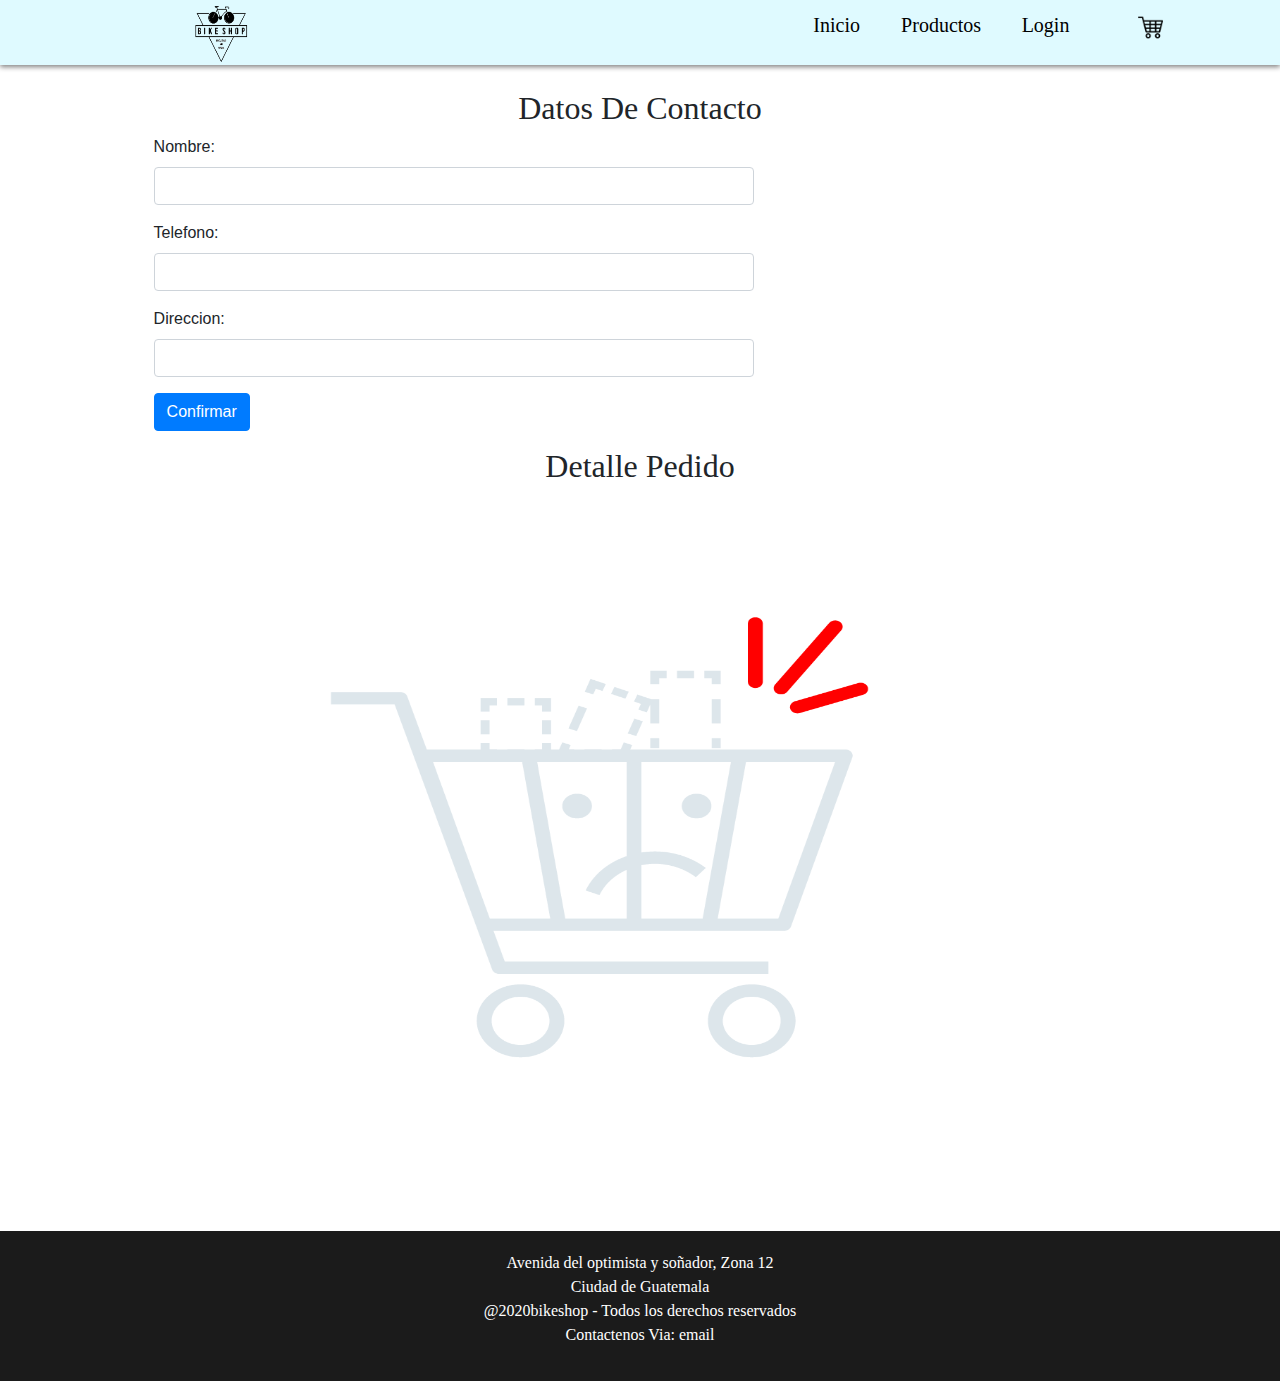
<file: pages/confirmacion_pedido.html>
<!DOCTYPE html>
<html lang="en">
<head>
    <meta charset="UTF-8">
    <meta name="viewport" content="width=device-width, initial-scale=1.0">
    <link rel="stylesheet" href="../css/style.css">
    <link rel="stylesheet" href="../css/style_pedido.css">
    <link rel="stylesheet" href="https://stackpath.bootstrapcdn.com/bootstrap/4.4.1/css/bootstrap.min.css" integrity="sha384-Vkoo8x4CGsO3+Hhxv8T/Q5PaXtkKtu6ug5TOeNV6gBiFeWPGFN9MuhOf23Q9Ifjh" crossorigin="anonymous">
    <script src="https://code.jquery.com/jquery-3.4.1.slim.min.js" integrity="sha384-J6qa4849blE2+poT4WnyKhv5vZF5SrPo0iEjwBvKU7imGFAV0wwj1yYfoRSJoZ+n" crossorigin="anonymous"></script>
    <script src="https://cdn.jsdelivr.net/npm/popper.js@1.16.0/dist/umd/popper.min.js" integrity="sha384-Q6E9RHvbIyZFJoft+2mJbHaEWldlvI9IOYy5n3zV9zzTtmI3UksdQRVvoxMfooAo" crossorigin="anonymous"></script>
    <script src="https://stackpath.bootstrapcdn.com/bootstrap/4.4.1/js/bootstrap.min.js" integrity="sha384-wfSDF2E50Y2D1uUdj0O3uMBJnjuUD4Ih7YwaYd1iqfktj0Uod8GCExl3Og8ifwB6" crossorigin="anonymous"></script>
    <title>Confirmacion Pedido</title>
</head>
<body>
    <div id="contenedor">
        <!-- contenedor del encabezado-->
        <div id="encabezado">
            <header>
                <img id="logo_encabezado" src="../images/logo.png" alt="Logo"/>
                <nav id="barra_navegacion">
                    <!--Lista de opciones del encabezado-->
                    <ul>
                        <li class="elementos_nav"><a href="../index.html" target="_blank">Inicio</a></li>
                        <li class="elementos_nav"><a href="productos.html?1" target="_blank">Productos</a></li>
                        <li class="elementos_nav"><a href="login.html" target="_blank">Login</a></li>
                        <li class="elementos_nav" id="carrito"><a href="mi_pedido.html"><img src="../images/carrito.png" alt=""></a></li>
                    </ul>
                </nav>
            </header>
        </div>

        <!-- Contenedor del contenido principal el cual se muestra a la derecha-->
        <div id="contenido_mi_pedido">
            <main>
                <div id="datos_contacto">
                    <br>
                    <h2>Datos De Contacto</h2>
                    <form action="">
                        <div class="form-group">
                            <label for="nombre">Nombre: </label>
                            <input type="text" name="txtNombre" id="nombre" class="form-control">
                        </div>
                        <div class="form-group">
                            <label for="telefono">Telefono: </label>
                            <input type="number" name="txtTelefono" id="telefono" class="form-control">
                        </div>
                        <div class="form-group">
                            <label for="direccion">Direccion: </label>
                            <input type="text" name="txtDireccion" id="direccion" class="form-control">
                        </div>
                        <div class="form-group">
                            <button type="button" id="confirmar" class="btn btn-primary" onclick="pago()">Confirmar</button>
                        </div>
                        <div>
                            <div id="paypal-button-container"></div>
                        </div>
                    </form>
                </div>

                <h2 id="mi_pedido">Detalle Pedido</h2>
                <!--pedido de bicicletas y los precios-->
                <div id="pedido">

                    <!--modelo de las celdas a ingresar en la grid 
                    <div id="item">
                        <div id="imagen">
                            <img src="../images/giant/PropelAdvanced.jpg" alt="Bici">
                        </div>
                        <div id="descripcion">
                            <p>Codigo: 35410</p>
                            <p>Nombre: Giant ATX1</p>
                            <p>Precio Unidad: $4000</p>
                            <p>Cantidad: <b>1</b></p>
                            <p id="lblSubTotal">SubTotal: $ <b id="SubTotal">40000</b></p>
                        </div>
                    </div>
                    
                    <hr>
                    <div>
                        <h3 id="total">$40000</h3>
                        <h3>Total:</h3>
                    </div>-->
                </div>
            </main>
        </div>
        
         <!--Contenedor del pie de pagina-->
        <div id="pie">
            <footer>
                <p>Avenida del optimista y soñador, Zona 12</p>
                <p>Ciudad de Guatemala</p>
                <p>@2020bikeshop - Todos los derechos reservados</p>
                <p>Contactenos Via: <a href="">email</a> </p>
            </footer>
        </div>
    </div>
    <script src="../js/productos.js"></script>
    <script src="../js/carrito.js"></script>
    <script type="text/javascript">
        poblarMiPedido(1)
    </script>
    <script src="https://www.paypal.com/sdk/js?client-id=sb&currency=USD"></script>
    <script src="../js/pay.js"></script>
</body>
</html>
</file>
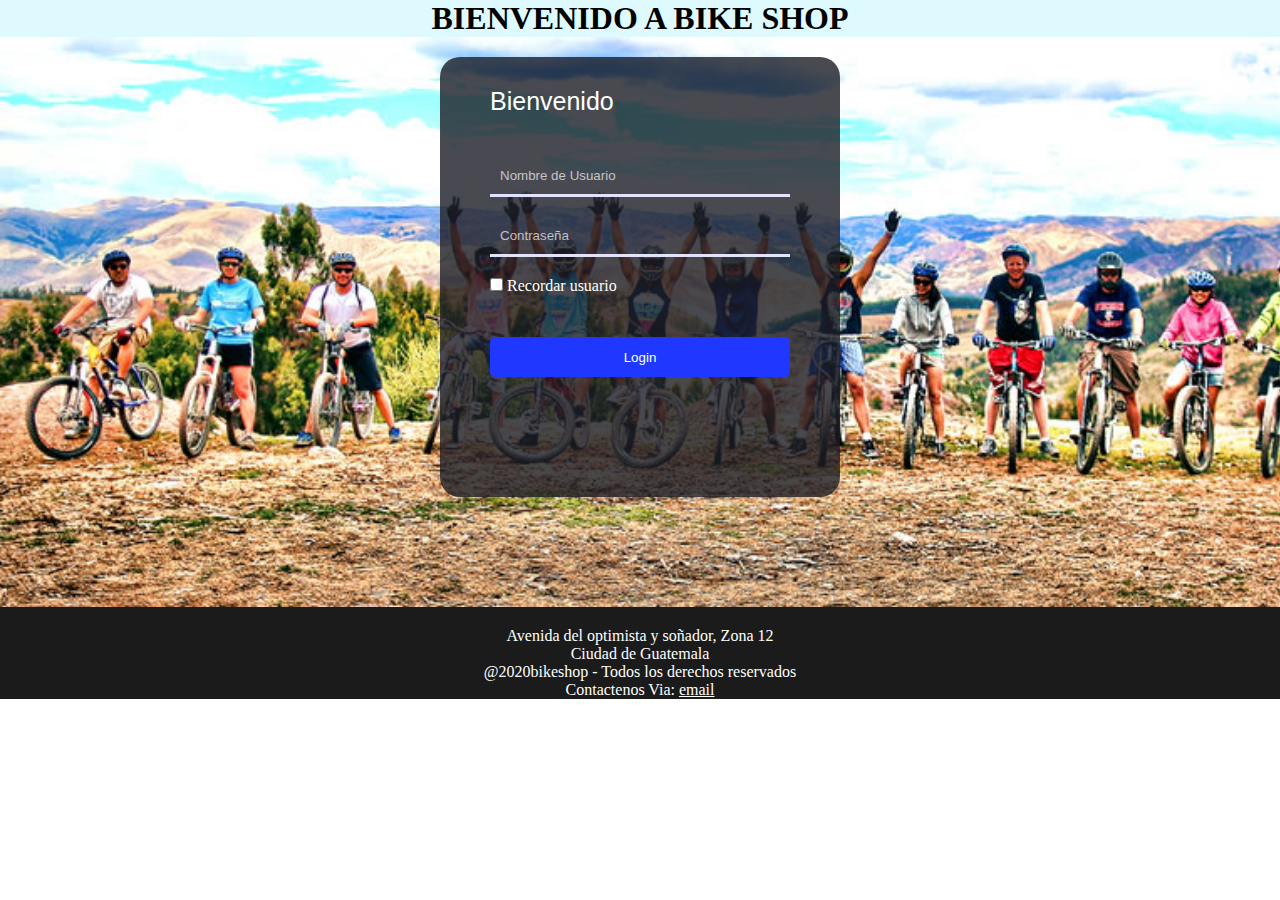
<file: pages/login.html>
<!DOCTYPE html>
<html lang="en">
<head>
    <meta charset="UTF-8">
    <meta name="viewport" content="width=device-width, initial-scale=1.0">
    <link rel="stylesheet" href="../css/style.css">
    <title>Login</title>
</head>
<body>

    <!-- contenedor del encabezado-->
    <div id="encabezado_log">
        <header id = "header_log">
            <h1>BIENVENIDO A BIKE SHOP</h1>
        </header>
    </div>

    <div>
        <!--contenedor del formulario de login el cual se muestra centrado-->
        <main id="contenedor_formulario">
            <form action="" id="formulario_log">

                <label id="titulo_log">Bienvenido</label>

                <input type="text" id="usuario" 
                required placeholder="Nombre de Usuario">

                <input type="password" id="contrasenia" 
                required placeholder="Contraseña">

                <label id="lbl_recordar"> <input type="checkbox" 
                    id="chk_recordar"> Recordar usuario</label>

                <button type="button" id="login" onclick="log('2')">Login</button>

                <label id="pregunta"></label>
            </form>
        </main>
    </div>
    <!--contenedor del pie de la pagina-->
    <div id="pie">
        <footer>
            <p>Avenida del optimista y soñador, Zona 12</p>
            <p>Ciudad de Guatemala</p>
            <p>@2020bikeshop - Todos los derechos reservados</p>
            <p>Contactenos Via: <a href="">email</a> </p>
        </footer>
    </div>
    <script src="../js/login.js"></script>
	<script type="text/javascript">verificacion();</script>
</body>
</html>
</file>
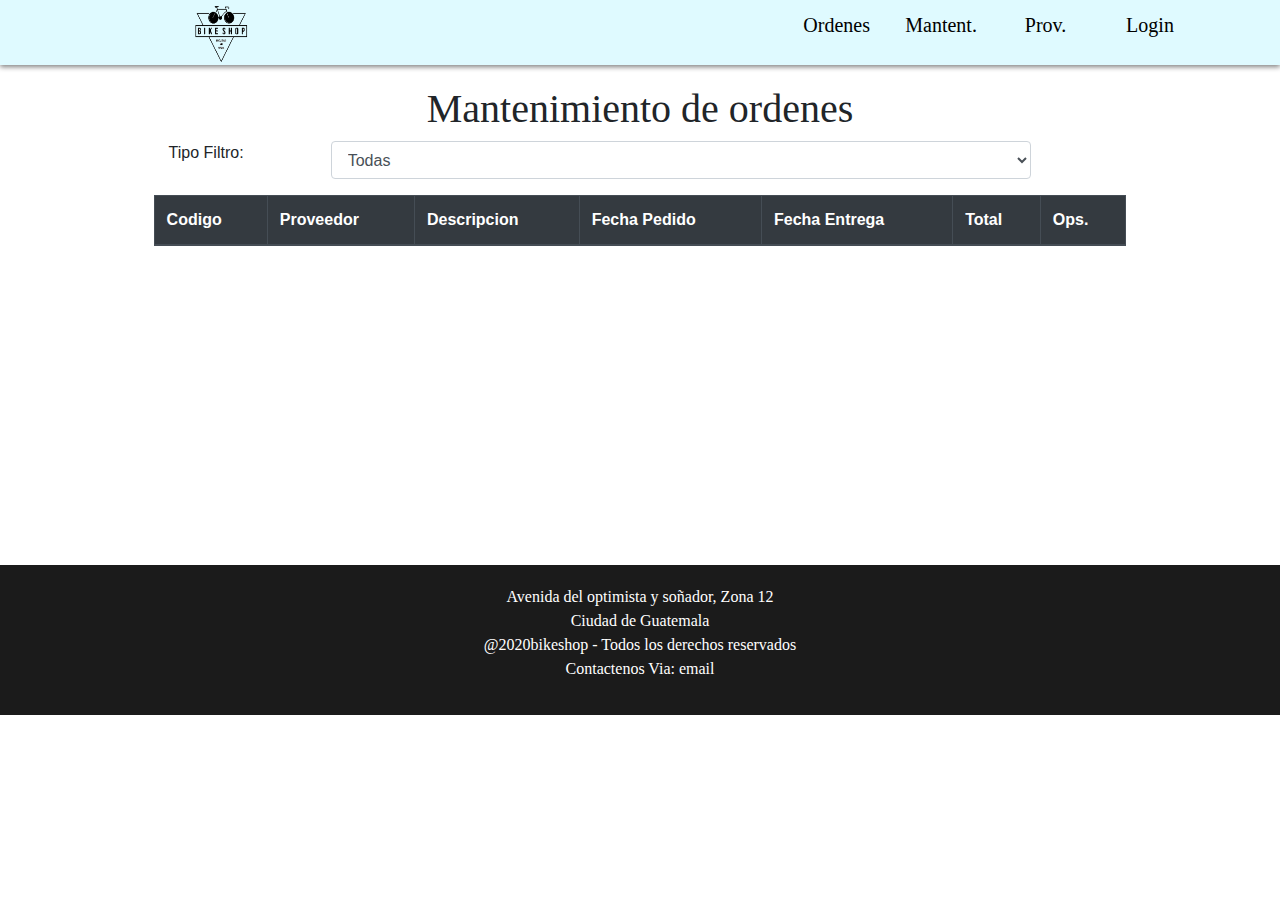
<file: pages/mantenimiento_ordenes_compra.html>
<!DOCTYPE html>
<html lang="en">
<head>
    <meta charset="UTF-8">
    <meta name="viewport" content="width=device-width, initial-scale=1.0">
    <link rel="stylesheet" href="../css/style.css">
    <link rel="stylesheet" href="../css/style_ordenes_compras.css">
    <link rel="stylesheet" href="../css/style_mantenimiento_ordenes.css">
    <link rel="stylesheet" href="https://stackpath.bootstrapcdn.com/bootstrap/4.4.1/css/bootstrap.min.css" integrity="sha384-Vkoo8x4CGsO3+Hhxv8T/Q5PaXtkKtu6ug5TOeNV6gBiFeWPGFN9MuhOf23Q9Ifjh" crossorigin="anonymous">
    <script src="https://code.jquery.com/jquery-3.4.1.slim.min.js" integrity="sha384-J6qa4849blE2+poT4WnyKhv5vZF5SrPo0iEjwBvKU7imGFAV0wwj1yYfoRSJoZ+n" crossorigin="anonymous"></script>
    <script src="https://cdn.jsdelivr.net/npm/popper.js@1.16.0/dist/umd/popper.min.js" integrity="sha384-Q6E9RHvbIyZFJoft+2mJbHaEWldlvI9IOYy5n3zV9zzTtmI3UksdQRVvoxMfooAo" crossorigin="anonymous"></script>
    <script src="https://stackpath.bootstrapcdn.com/bootstrap/4.4.1/js/bootstrap.min.js" integrity="sha384-wfSDF2E50Y2D1uUdj0O3uMBJnjuUD4Ih7YwaYd1iqfktj0Uod8GCExl3Og8ifwB6" crossorigin="anonymous"></script>
    <title>Mantenimiento de ordenes</title>
</head>
<body>
    <div id="contenedor">
        <!-- contenedor del encabezado-->
        <div id="encabezado">
            <header>
                <img id="logo_encabezado" src="../images/logo.png" alt="Logo"/>
                <nav id="barra_navegacion">
                    <!--Lista de opciones del encabezado-->
                    <ul>
                        <li class="elementos_nav"><a href="ordenes_de_compra.html">Ordenes</a></li>
                        <li class="elementos_nav"><a href="mantenimiento_ordenes_compra.html">Mantent.</a></li>
                        <li class="elementos_nav"><a href="proveedores.html">Prov.</a></li>
                        <li class="elementos_nav"><a href="login.html">Login</a></li>
                    </ul>
                </nav>
            </header>
        </div>
        <!-- Contenedor del contenido principal -->
        <div id="contenido_ordenes">
            <main>
                <h1>Mantenimiento de ordenes</h1>
                <section id="filtrosPedido">
                    <div class="form-group input-group">
                        <label for="TipoFiltro" class="col-lg-2">Tipo Filtro:</label>
                        <div class="col-lg-10">
                            <select name="slcTipoFiltro" id="TipoFiltro" class="selectpicker show-menu-arrow form-control" onchange="tiposFiltros()">
                                <option value="0">Todas</option>
                                <option value="1">Proveedor</option>
                                <option value="2">Codigo de Orden</option>
                                <option value="3">Estado</option>
                            </select>
                        </div>
                    </div>
                    <div>
                        <div id="filtroProveedor" class="form-group input-group">
                            <label for="Proveedor" class="col-lg-2">Seleccione Uno:</label>
                            <div class="col-lg-10">
                                <select name="slcFiltroProveedor" id="Proveedor" class="selectpicker show-menu-arrow form-control" onchange="poblarConProveedor()">
                                </select>
                            </div>
                        </div>
                        <div id="filtroCodigo" class="form-group input-group">
                            <label for="buscarCodigo" class="col-lg-2">Ingrese Codigo:</label>
                            <input type="text" id="buscarCodigo" class="col-lg-5 form-control">
                            <button type="button" class="col-lg-1 btn btn-primary" id="btnBuscarCodigo" onclick="poblarConCodigo()">Buscar</button>
                        </div>
                        <div id="filtroEstado" class="form-group input-group">
                            <label for="estado" class="col-lg-2">Seleccione Uno:</label>
                            <div class="col-lg-10">
                                <select name="slcFiltroEstado" id="estado" class="selectpicker show-menu-arrow form-control" onchange="poblarConEstado()">
                                    <option value="1">Solicitada</option>
                                    <option value="2"> En Transito</option>
                                    <option value="3">Recibido</option>
                                </select>
                            </div>
                        </div>
                        <div id="filtroRango" class="form-group input-group">
                            <label for="fechaInicio" class="col-lg-1">Inicio</label>
                            <input type="text" id="fechaInicio" class="col-log-2 form-control" placeholder="Dia/Mes/Año">
                            <label for="fechaFinal" class="col-lg-1">Fin</label>
                            <input type="text" id="fechaFinal" class="col-log-2 form-control" placeholder="Dia/Mes/Año">
                            <button type="button" class="col-lg-1 btn btn-primary" id="btnBuscarRango">Buscar</button>
                        </div>
                    </div>
                </section>
                <section id="detalleOrden">

                </section>
                <section id="mantenimientoOrdenes">
                    <section class="listadoOrdenes">
                        <table class="table table-bordered">
                            <thead class="thead-dark">
                                <tr>
                                    <th>Codigo</th>
                                    <th>Proveedor</th>
                                    <th>Descripcion</th>
                                    <th>Fecha Pedido</th>
                                    <th>Fecha Entrega</th>
                                    <th>Total</th>
                                    <th>Ops.</th>
                                </tr>
                            </thead>
                            <tbody id="tablaDetalles">
                                
                            </tbody>
                        </table>
                    </section>
                </section>
            </main>
        </div>
        
         <!--Contenedor del pie de pagina-->
        <div id="pie">
            <footer>
                <p>Avenida del optimista y soñador, Zona 12</p>
                <p>Ciudad de Guatemala</p>
                <p>@2020bikeshop - Todos los derechos reservados</p>
                <p>Contactenos Via: <a href="">email</a> </p>
            </footer>
        </div>
    </div>
    <script src="../js/productos.js"></script>
    <script src="../js/proveedores.js"></script>
    <script src="../js/ordenesDeCompra.js"></script>
    <script src="../js/mantenimientoOrdenes.js"></script>
    <script>cargaSelectTipo(); poblarOrdenes(); esconder();</script>
</body>
</html>
</file>
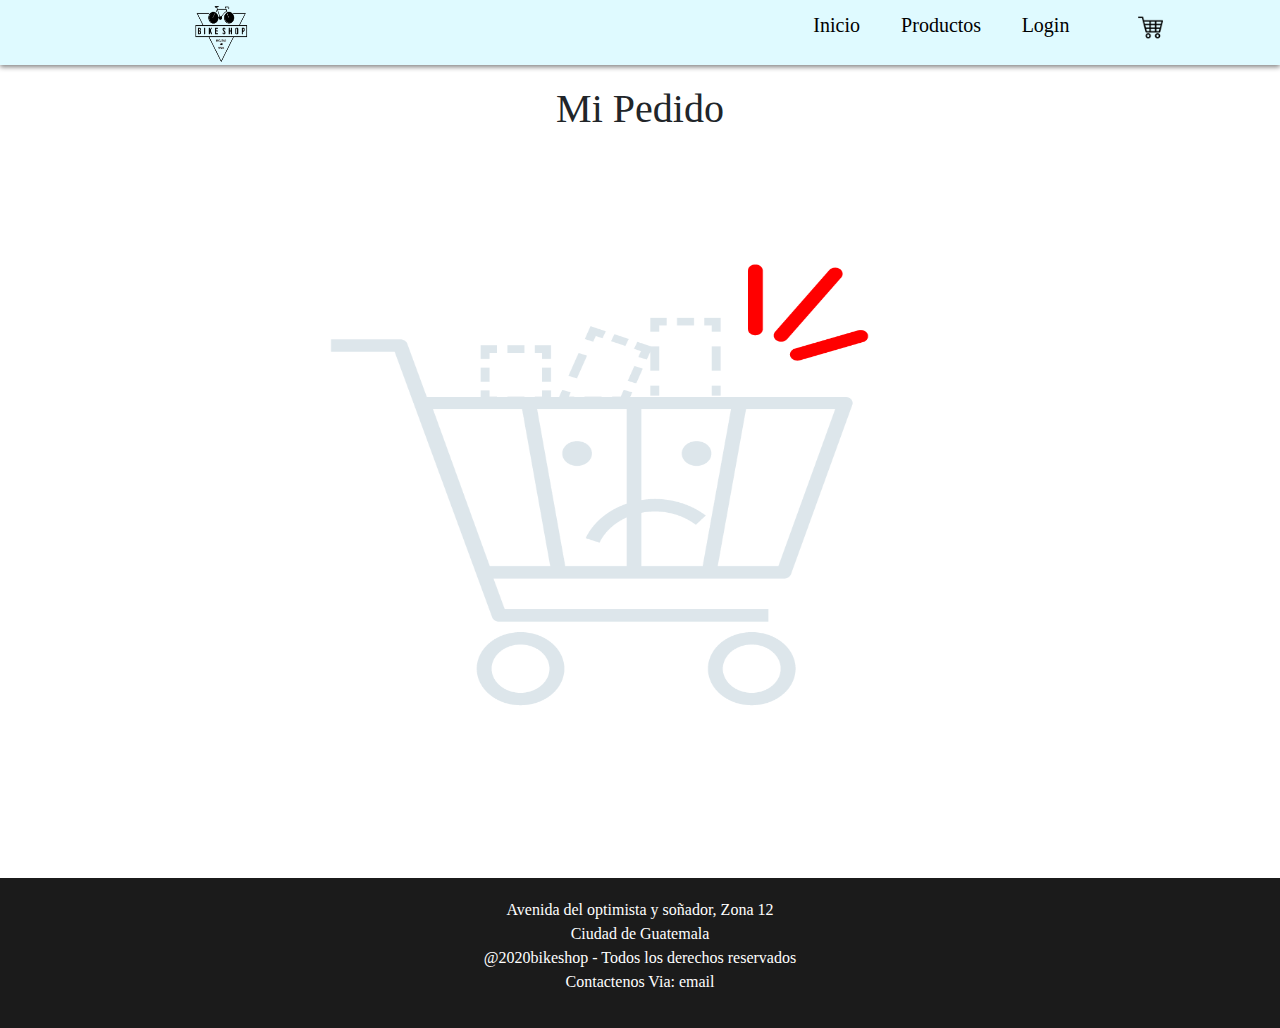
<file: pages/mi_pedido.html>
<!DOCTYPE html>
<html lang="en">
<head>
    <meta charset="UTF-8">
    <meta name="viewport" content="width=device-width, initial-scale=1.0">
    <link rel="stylesheet" href="../css/style.css">
    <link rel="stylesheet" href="../css/style_pedido.css">
    <link rel="stylesheet" href="https://stackpath.bootstrapcdn.com/bootstrap/4.4.1/css/bootstrap.min.css" integrity="sha384-Vkoo8x4CGsO3+Hhxv8T/Q5PaXtkKtu6ug5TOeNV6gBiFeWPGFN9MuhOf23Q9Ifjh" crossorigin="anonymous">
    <script src="https://code.jquery.com/jquery-3.4.1.slim.min.js" integrity="sha384-J6qa4849blE2+poT4WnyKhv5vZF5SrPo0iEjwBvKU7imGFAV0wwj1yYfoRSJoZ+n" crossorigin="anonymous"></script>
    <script src="https://cdn.jsdelivr.net/npm/popper.js@1.16.0/dist/umd/popper.min.js" integrity="sha384-Q6E9RHvbIyZFJoft+2mJbHaEWldlvI9IOYy5n3zV9zzTtmI3UksdQRVvoxMfooAo" crossorigin="anonymous"></script>
    <script src="https://stackpath.bootstrapcdn.com/bootstrap/4.4.1/js/bootstrap.min.js" integrity="sha384-wfSDF2E50Y2D1uUdj0O3uMBJnjuUD4Ih7YwaYd1iqfktj0Uod8GCExl3Og8ifwB6" crossorigin="anonymous"></script>
    <script src="https://code.jquery.com/jquery-3.5.1.min.js"></script>
    <title>Mi Pedido</title>
</head>
<body>
    <div id="contenedor">
        <!-- contenedor del encabezado-->
        <div id="encabezado">
            <header>
                <img id="logo_encabezado" src="../images/logo.png" alt="Logo"/>
                <nav id="barra_navegacion">
                    <!--Lista de opciones del encabezado-->
                    <ul>
                        <li class="elementos_nav"><a href="../index.html" target="_blank">Inicio</a></li>
                        <li class="elementos_nav"><a href="productos.html?1" target="_blank">Productos</a></li>
                        <li class="elementos_nav"><a href="#" onclick="cargarLogin(2)">Login</a></li>
                        <li class="elementos_nav" id="carrito"><a href="mi_pedido.html"><img src="../images/carrito.png" alt=""></a></li>
                    </ul>
                </nav>
            </header>
        </div>

        <!-- Contenedor del contenido principal el cual se muestra a la derecha-->
        <div id="contenido_mi_pedido">
            <main>
                <h1 id="mi_pedido">Mi Pedido</h1>
                <!--pedido de bicicletas y los precios-->
                <div id="pedido">
                    <!--muestra detalles del pedido-->
                </div>
            </main>
        </div>
        
         <!--Contenedor del pie de pagina-->
        <div id="pie">
            <footer>
                <p>Avenida del optimista y soñador, Zona 12</p>
                <p>Ciudad de Guatemala</p>
                <p>@2020bikeshop - Todos los derechos reservados</p>
                <p>Contactenos Via: <a href="">email</a> </p>
            </footer>
        </div>
    </div>
    <script src="../js/productos.js"></script>
    <script src="../js/carrito.js"></script>
    <script type="text/javascript">
        poblarMiPedido(0);
    </script>
    <script src="../js/login.js"></script>
</body>
</html>
</file>
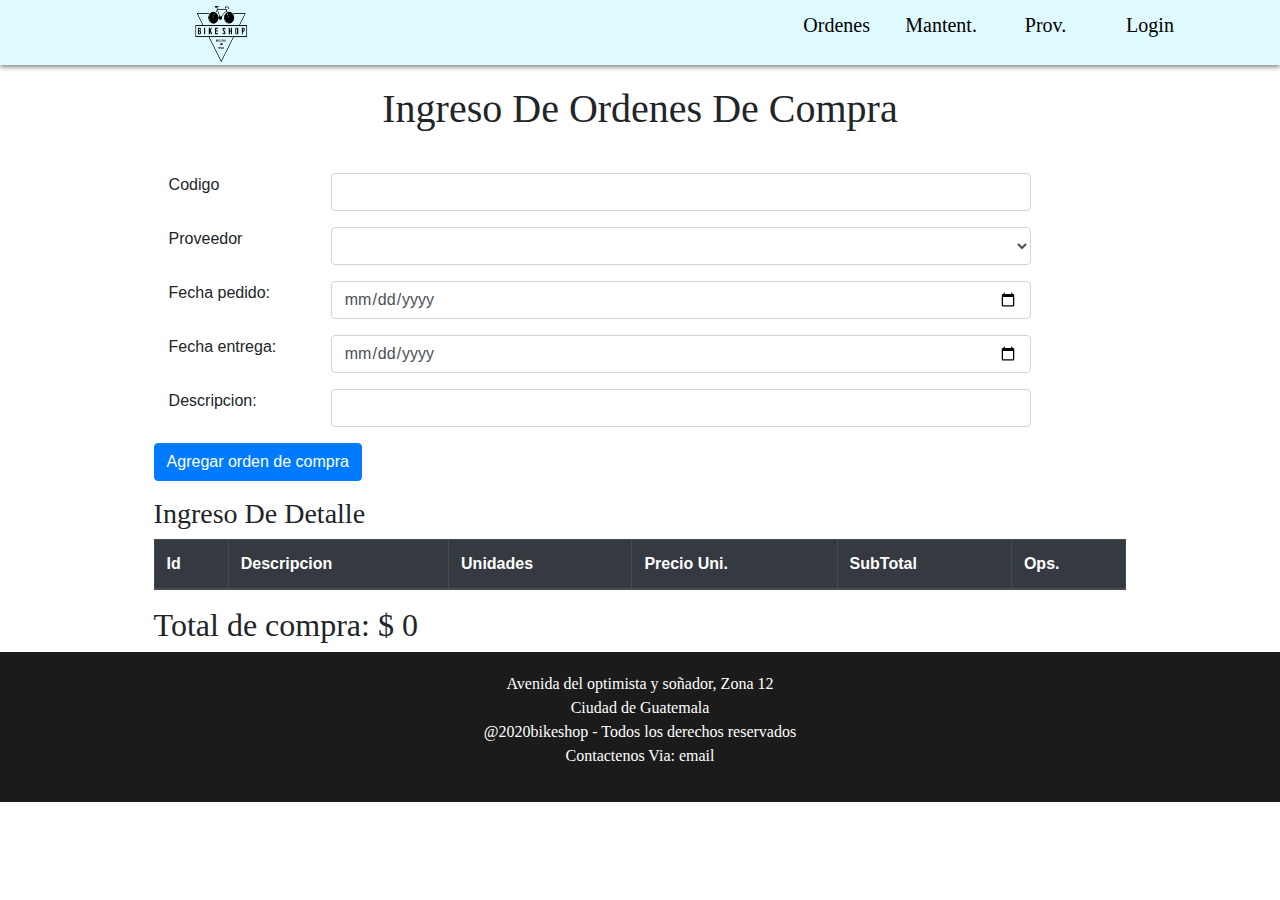
<file: pages/ordenes_de_compra.html>
<!DOCTYPE html>
<html lang="en">
<head>
    <meta charset="UTF-8">
    <meta name="viewport" content="width=device-width, initial-scale=1.0">
    <link rel="stylesheet" href="../css/style.css">
    <link rel="stylesheet" href="../css/style_ordenes_compras.css">
    <link rel="stylesheet" href="https://stackpath.bootstrapcdn.com/bootstrap/4.4.1/css/bootstrap.min.css" integrity="sha384-Vkoo8x4CGsO3+Hhxv8T/Q5PaXtkKtu6ug5TOeNV6gBiFeWPGFN9MuhOf23Q9Ifjh" crossorigin="anonymous">
    <script src="https://code.jquery.com/jquery-3.4.1.slim.min.js" integrity="sha384-J6qa4849blE2+poT4WnyKhv5vZF5SrPo0iEjwBvKU7imGFAV0wwj1yYfoRSJoZ+n" crossorigin="anonymous"></script>
    <script src="https://cdn.jsdelivr.net/npm/popper.js@1.16.0/dist/umd/popper.min.js" integrity="sha384-Q6E9RHvbIyZFJoft+2mJbHaEWldlvI9IOYy5n3zV9zzTtmI3UksdQRVvoxMfooAo" crossorigin="anonymous"></script>
    <script src="https://stackpath.bootstrapcdn.com/bootstrap/4.4.1/js/bootstrap.min.js" integrity="sha384-wfSDF2E50Y2D1uUdj0O3uMBJnjuUD4Ih7YwaYd1iqfktj0Uod8GCExl3Og8ifwB6" crossorigin="anonymous"></script>
    <title>Orden de Compra</title>
</head>
<body>
    <div id="contenedor">
        <!-- contenedor del encabezado-->
        <div id="encabezado">
            <header>
                <img id="logo_encabezado" src="../images/logo.png" alt="Logo"/>
                <nav id="barra_navegacion">
                    <!--Lista de opciones del encabezado-->
                    <ul>
                        <li class="elementos_nav"><a href="ordenes_de_compra.html">Ordenes</a></li>
                        <li class="elementos_nav"><a href="mantenimiento_ordenes_compra.html">Mantent.</a></li>
                        <li class="elementos_nav"><a href="proveedores.html">Prov.</a></li>
                        <li class="elementos_nav"><a href="login.html">Login</a></li>
                    </ul>
                </nav>
            </header>
        </div>
        <!-- Contenedor del contenido principal -->
        <div id="contenido_ordenes">
            <main>
                <h1>Ingreso De Ordenes De Compra</h1>
                <section id="ingreso">
                    <form action="">
                        <div class="form-group input-group">
                            <label for="codigoOrden" class="col-lg-2">Codigo</label>
                            <div class="col-lg-10">
                                <input type="text" name="txtCodigoOrden" id="codigoOrden" class="form-control">
                            </div>
                        </div>

                        <div class="form-group input-group">
                            <label for="Proveedor" class="col-lg-2">Proveedor</label>
                            <div class="col-lg-10">
                                <select name="slcProveedor" id="Proveedor" class="selectpicker show-menu-arrow form-control">
                                </select>
                            </div>
                        </div>

                        <div class="form-group input-group">
                            <label for="FechaPedido" class="col-lg-2">Fecha pedido:</label>
                            <div class="col-lg-10">
                                <input type="date" name="txtFechaPedido" id="FechaPedido" class="form-control"  placeholder="Dia / Mes / Año ">
                            </div>
                        </div>

                        <div class="form-group input-group">
                            <label for="FechaEntrega" class="col-lg-2">Fecha entrega:</label>
                            <div class="col-lg-10">
                                <input type="date" name="txtFechaEntrega" id="FechaEntrega" class="form-control"  placeholder="Dia / Mes / Año">
                            </div>
                        </div>

                        <div class="form-group input-group">
                            <label for="DescripcionOrden" class="col-lg-2">Descripcion:</label>
                            <div class="col-lg-10">
                                <input type="text" name="txtDescripcionOrden" id="DescripcionOrden" class="form-control">
                            </div>
                        </div>

                        <div class="form-group" id="agregar">
                            <button type="button" class="btn btn-primary" onclick="agregarOrden()">Agregar orden de compra</button>
                        </div>
                        
                    </form>
                </section>
                <section id="DetalleCompra">
                    <section class="ingresoDetalle">
                        <h3>Ingreso De Detalle</h3>
                        <section>
                            <form action="" id="FormularioDetalle">

                            </form>
                        </section>
                    </section>
                    <section class="listadoDetalle">
                        <table class="table table-bordered table-striped">
                            <thead class="thead-dark">
                                <tr>
                                    <th>Id</th>
                                    <th>Descripcion</th>
                                    <th>Unidades</th>
                                    <th>Precio Uni.</th>
                                    <th>SubTotal</th>
                                    <th>Ops.</th>
                                </tr>
                            </thead>
                            <tbody id="tablaDetalles">
                                
                            </tbody>
                        </table>
                    </section>
                    <div id="totalOrden">
                    </div>
                </section>
            </main>
        </div>
        
         <!--Contenedor del pie de pagina-->
        <div id="pie">
            <footer>
                <p>Avenida del optimista y soñador, Zona 12</p>
                <p>Ciudad de Guatemala</p>
                <p>@2020bikeshop - Todos los derechos reservados</p>
                <p>Contactenos Via: <a href="">email</a> </p>
            </footer>
        </div>
    </div>
    <script src="../js/productos.js"></script>
    <script src="../js/proveedores.js"></script>
    <script src="../js/ordenesDeCompra.js"></script>
    <script>cargarSelect();tipoDetalle();poblarDetalle();</script>
</body>
</html>
</file>
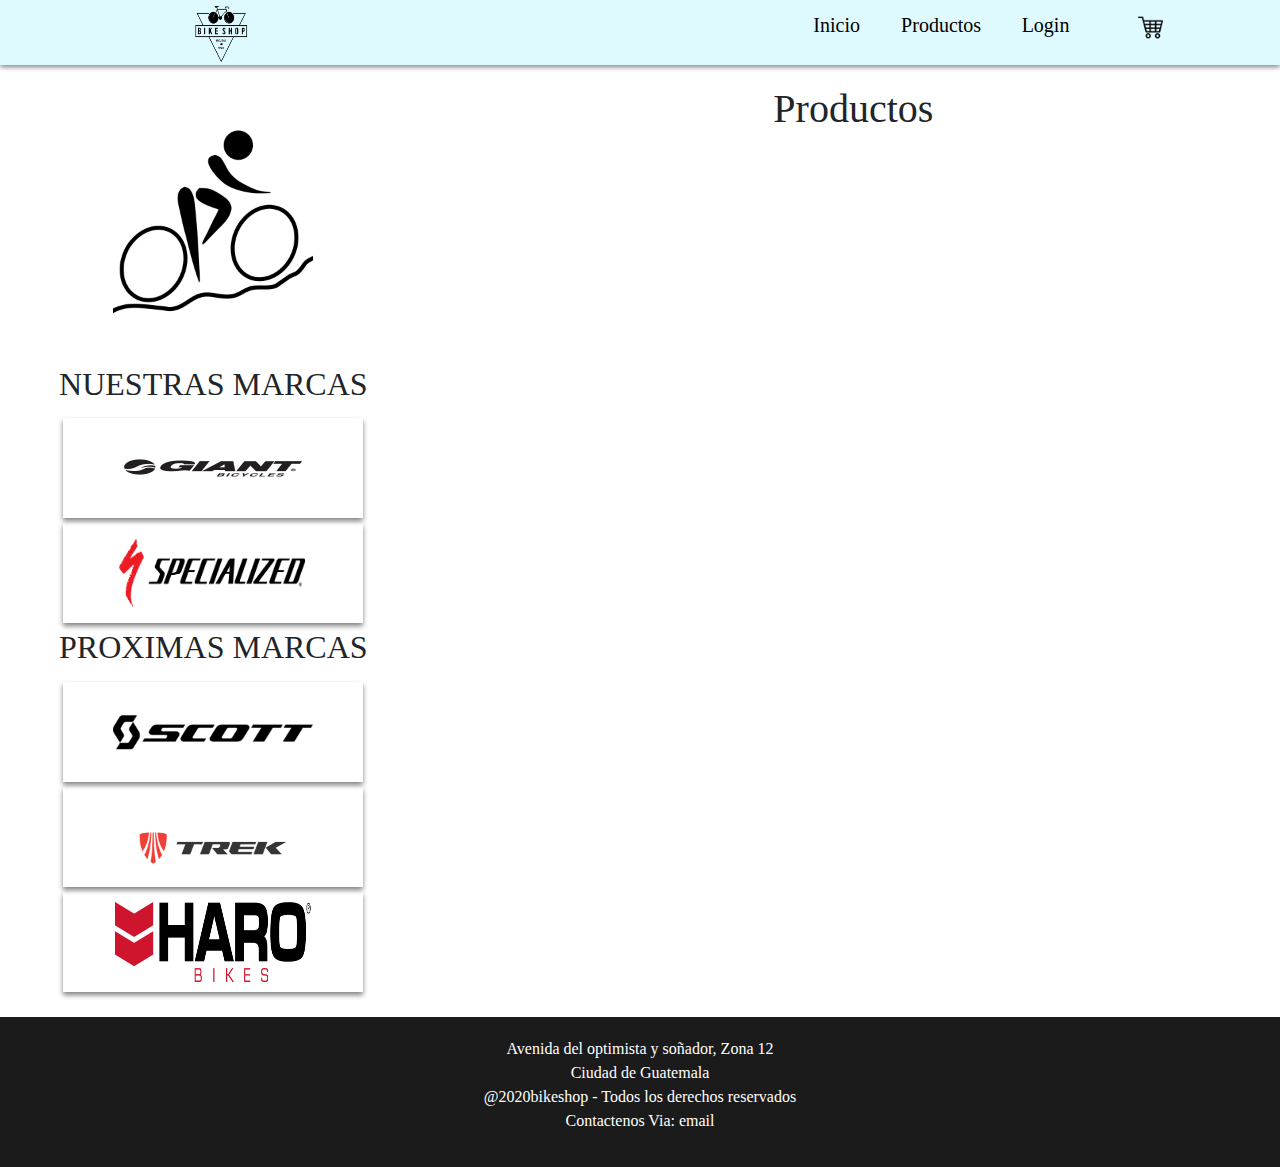
<file: pages/productos.html>
<!DOCTYPE html>
<html lang="en">
<head>
    <meta charset="UTF-8">
    <meta name="viewport" content="width=device-width, initial-scale=1.0">
    <link rel="stylesheet" href="../css/style.css">
    <link rel="stylesheet" href="../css/style_productos.css">
    <link rel="stylesheet" href="https://stackpath.bootstrapcdn.com/bootstrap/4.4.1/css/bootstrap.min.css" integrity="sha384-Vkoo8x4CGsO3+Hhxv8T/Q5PaXtkKtu6ug5TOeNV6gBiFeWPGFN9MuhOf23Q9Ifjh" crossorigin="anonymous">
    <script src="https://code.jquery.com/jquery-3.4.1.slim.min.js" integrity="sha384-J6qa4849blE2+poT4WnyKhv5vZF5SrPo0iEjwBvKU7imGFAV0wwj1yYfoRSJoZ+n" crossorigin="anonymous"></script>
    <script src="https://cdn.jsdelivr.net/npm/popper.js@1.16.0/dist/umd/popper.min.js" integrity="sha384-Q6E9RHvbIyZFJoft+2mJbHaEWldlvI9IOYy5n3zV9zzTtmI3UksdQRVvoxMfooAo" crossorigin="anonymous"></script>
    <script src="https://stackpath.bootstrapcdn.com/bootstrap/4.4.1/js/bootstrap.min.js" integrity="sha384-wfSDF2E50Y2D1uUdj0O3uMBJnjuUD4Ih7YwaYd1iqfktj0Uod8GCExl3Og8ifwB6" crossorigin="anonymous"></script>
    <script src="https://code.jquery.com/jquery-3.5.1.min.js"></script>
    <title>Productos</title>
</head>
<body>
    <div id="contenedor">
        <!-- contenedor del encabezado-->
        <div id="encabezado">
            <header>
                <img id="logo_encabezado" src="../images/logo.png" alt="Logo"/>
                <nav id="barra_navegacion">
                    <!--Lista de opciones del encabezado-->
                    <ul>
                        <li class="elementos_nav"><a href="../index.html">Inicio</a></li>
                        <li class="elementos_nav"><a href = "productos.html?1"> Productos</a></li>
                        <li class="elementos_nav"><a href="#" onclick="cargarLogin('2')">Login</a></li>
                        <li class="elementos_nav" id="carrito"><a href="mi_pedido.html"><img src="../images/carrito.png" alt=""></a></li>
                    </ul>
                </nav>
            </header>
        </div>

        <!-- contenedor de la barra lateral izquierda -->
        <div id="lateral">
            <aside>
                <img id="img_bici" src="../images/bici.png" alt="Logo"/>

                <h2>NUESTRAS MARCAS</h2>
                <!-- Tabla con marcas las cuales abren nuevas ventanas -->
                <table class="opciones">
                    <tr>
                        <td>
                            <a href = "productos.html?2"><img src="../images/giant.png" alt="giant"/></a>
                        </td>
                    </tr>
                    <tr>
                        <td>
                            <a href="productos.html?3"><img src="../images/specialized.png" alt="specialized"/></a>
                        </td>
                    </tr>
                    
                </table>

                <h2>PROXIMAS MARCAS</h2>
                <!-- Tabla con marcas proximas estas solo estas de muestra no abren mas ventanas-->
                <table class="opciones">
                    <tr>
                        <td>
                            <img src="../images/scott.png" alt="scott"/>
                        </td>
                    </tr>
                    <tr>
                        <td>
                            <img src="../images/trek.jpg" alt="trek"/>
                        </td>
                    </tr>
                    <tr>
                        <td>
                            <img src="../images/haro.png" alt="haro"/>
                        </td>
                    </tr>
                </table>
                
            </aside>
        </div>

        <!-- Contenedor del contenido principal el cual se muestra a la derecha-->
        <div id="contenido">
            <main>
                <h1 id="titulo_principal">Productos</h1>
                <div id="AgregarProductos">

                </div>
                <!--tabla con las bicicletas y los precios-->
                <div id="bicicletas">
                    
                </div>
            </main>
        </div>
        
         <!--Contenedor del pie de pagina-->
        <div id="pie">
            <footer>
                <p>Avenida del optimista y soñador, Zona 12</p>
                <p>Ciudad de Guatemala</p>
                <p>@2020bikeshop - Todos los derechos reservados</p>
                <p>Contactenos Via: <a href="">email</a> </p>
            </footer>
        </div>
    </div>
    <script src="../js/productos.js"></script>
    <script type="text/javascript">
        setFiltro(window.location.search.substring(1));
        poblarProductos();
    </script>
    <script src="../js/carrito.js"></script>
    <script src="../js/login.js"></script>
</body>
</html>
</file>
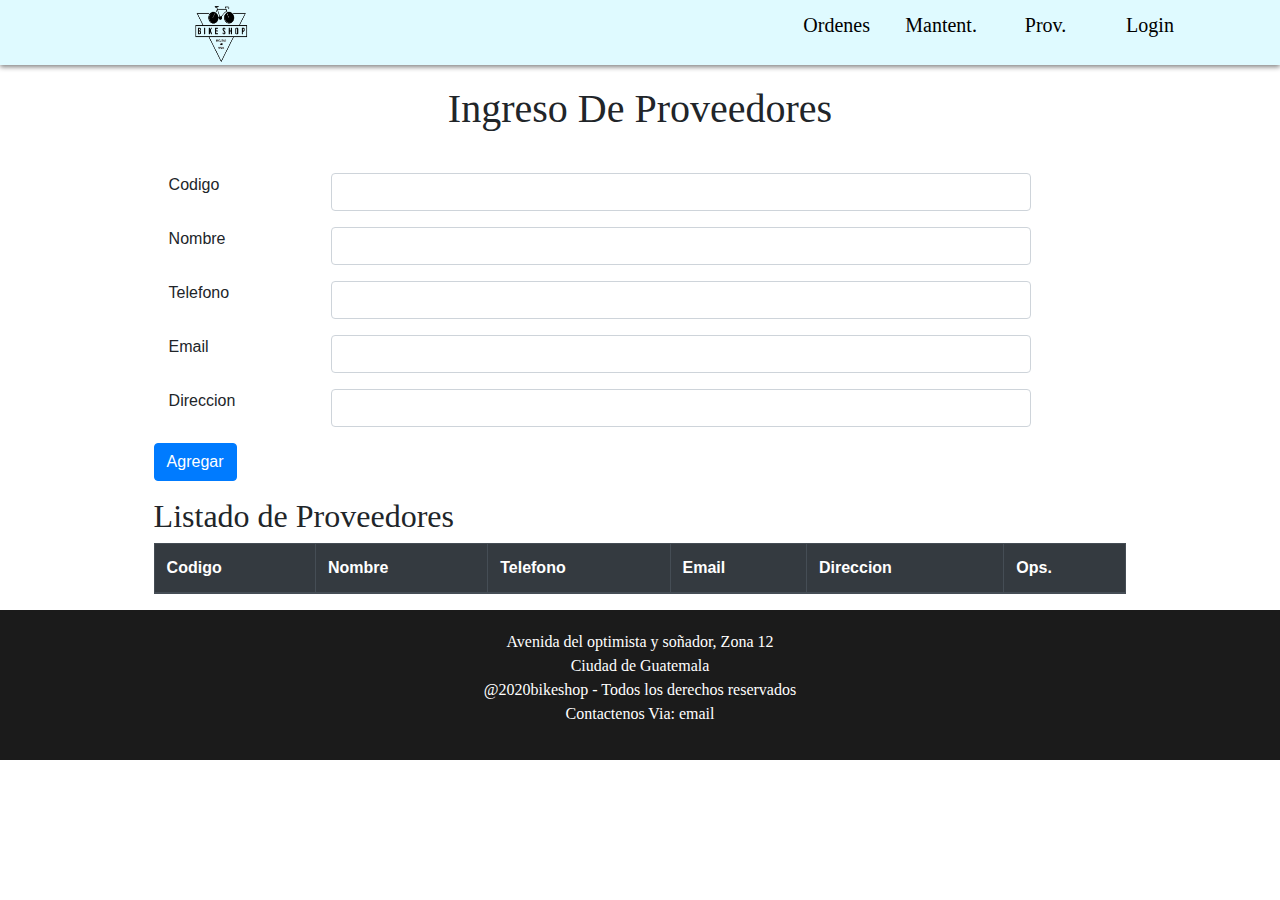
<file: pages/proveedores.html>
<!DOCTYPE html>
<html lang="en">
<head>
    <meta charset="UTF-8">
    <meta name="viewport" content="width=device-width, initial-scale=1.0">
    <link rel="stylesheet" href="../css/style.css">
    <link rel="stylesheet" href="../css/style_proveedores.css">
    <link rel="stylesheet" href="https://stackpath.bootstrapcdn.com/bootstrap/4.4.1/css/bootstrap.min.css" integrity="sha384-Vkoo8x4CGsO3+Hhxv8T/Q5PaXtkKtu6ug5TOeNV6gBiFeWPGFN9MuhOf23Q9Ifjh" crossorigin="anonymous">
    <script src="https://code.jquery.com/jquery-3.4.1.slim.min.js" integrity="sha384-J6qa4849blE2+poT4WnyKhv5vZF5SrPo0iEjwBvKU7imGFAV0wwj1yYfoRSJoZ+n" crossorigin="anonymous"></script>
    <script src="https://cdn.jsdelivr.net/npm/popper.js@1.16.0/dist/umd/popper.min.js" integrity="sha384-Q6E9RHvbIyZFJoft+2mJbHaEWldlvI9IOYy5n3zV9zzTtmI3UksdQRVvoxMfooAo" crossorigin="anonymous"></script>
    <script src="https://stackpath.bootstrapcdn.com/bootstrap/4.4.1/js/bootstrap.min.js" integrity="sha384-wfSDF2E50Y2D1uUdj0O3uMBJnjuUD4Ih7YwaYd1iqfktj0Uod8GCExl3Og8ifwB6" crossorigin="anonymous"></script>
    <title>Provedores</title>
</head>
<body>
    <div id="contenedor">
        <!-- contenedor del encabezado-->
        <div id="encabezado">
            <header>
                <img id="logo_encabezado" src="../images/logo.png" alt="Logo"/>
                <nav id="barra_navegacion">
                    <!--Lista de opciones del encabezado-->
                    <ul>
                        <li class="elementos_nav"><a href="ordenes_de_compra.html">Ordenes</a></li>
                        <li class="elementos_nav"><a href="mantenimiento_ordenes_compra.html">Mantent.</a></li>
                        <li class="elementos_nav"><a href="proveedores.html">Prov.</a></li>
                        <li class="elementos_nav"><a href="login.html">Login</a></li>
                    </ul>
                </nav>
            </header>
        </div>
        <!-- Contenedor del contenido principal -->
        <div id="contenido_Proveedores">
            <main>
                <h1>Ingreso De Proveedores</h1>
                <section id="ingreso">
                    <form action="">
                        <div class="form-group input-group">
                            <label for="codigoProveedor" class="col-lg-2">Codigo</label>
                            <div class="col-lg-10">
                                <input type="text" name="txtCodigoProveedor" id="CodigoProveedor" class="form-control">
                            </div>
                        </div>
                        <div class="form-group input-group">
                            <label for="NombreProveedor" class="col-lg-2">Nombre</label>
                            <div class="col-lg-10">
                                <input type="text" name="txtNombre" id="NombreProveedor" class="form-control" >
                            </div>
                        </div>

                        <div class="form-group input-group">
                            <label for="Telefono" class="col-lg-2">Telefono</label>
                            <div class="col-lg-10">
                                <input type="text" name="txtTelefono" id="Telefono" class="form-control">
                            </div>
                        </div>

                        <div class="form-group input-group">
                            <label for="Email" class="col-lg-2">Email</label>
                            <div class="col-lg-10">
                                <input type="email" name="txtEmail" id="Email" class="form-control">
                            </div>
                        </div>

                        <div class="form-group input-group">
                            <label for="precioProducto" class="col-lg-2">Direccion</label>
                            <div class="col-lg-10">
                                <input type="text" name="txtDireccion" id="Direccion" class="form-control">
                            </div>
                        </div>

                        <div class="form-group input-group" id="agregar">
                            <button type="button" class="btn btn-primary" onclick="agregarProveedor()">Agregar</button>
                        </div>
                        
                    </form>
                </section>
                <section id="Proveedores">
                    <h2>Listado de Proveedores</h2>
                    <!---->
                    <div class="table-responsive">
                        <table class="table table-bordered table-striped">
                            <thead id="t_head" class="thead-dark">
                                <tr>
                                    <th>Codigo</th>
                                    <th>Nombre</th>
                                    <th>Telefono</th>
                                    <th>Email</th>
                                    <th>Direccion</th>
                                    <th>Ops.</th>
                                </tr>
                            </thead>
                            <tbody id="ListaProv">

                            </tbody>
                        </table>
                    </div>
                    
                </section>
            </main>
        </div>
        
         <!--Contenedor del pie de pagina-->
        <div id="pie">
            <footer>
                <p>Avenida del optimista y soñador, Zona 12</p>
                <p>Ciudad de Guatemala</p>
                <p>@2020bikeshop - Todos los derechos reservados</p>
                <p>Contactenos Via: <a href="">email</a> </p>
            </footer>
        </div>
    </div>
    <script src="../js/proveedores.js"></script>
    <script type="text/javascript">cargarProveedores(); poblarListadoProveedores();</script>
</body>
</html>
</file>
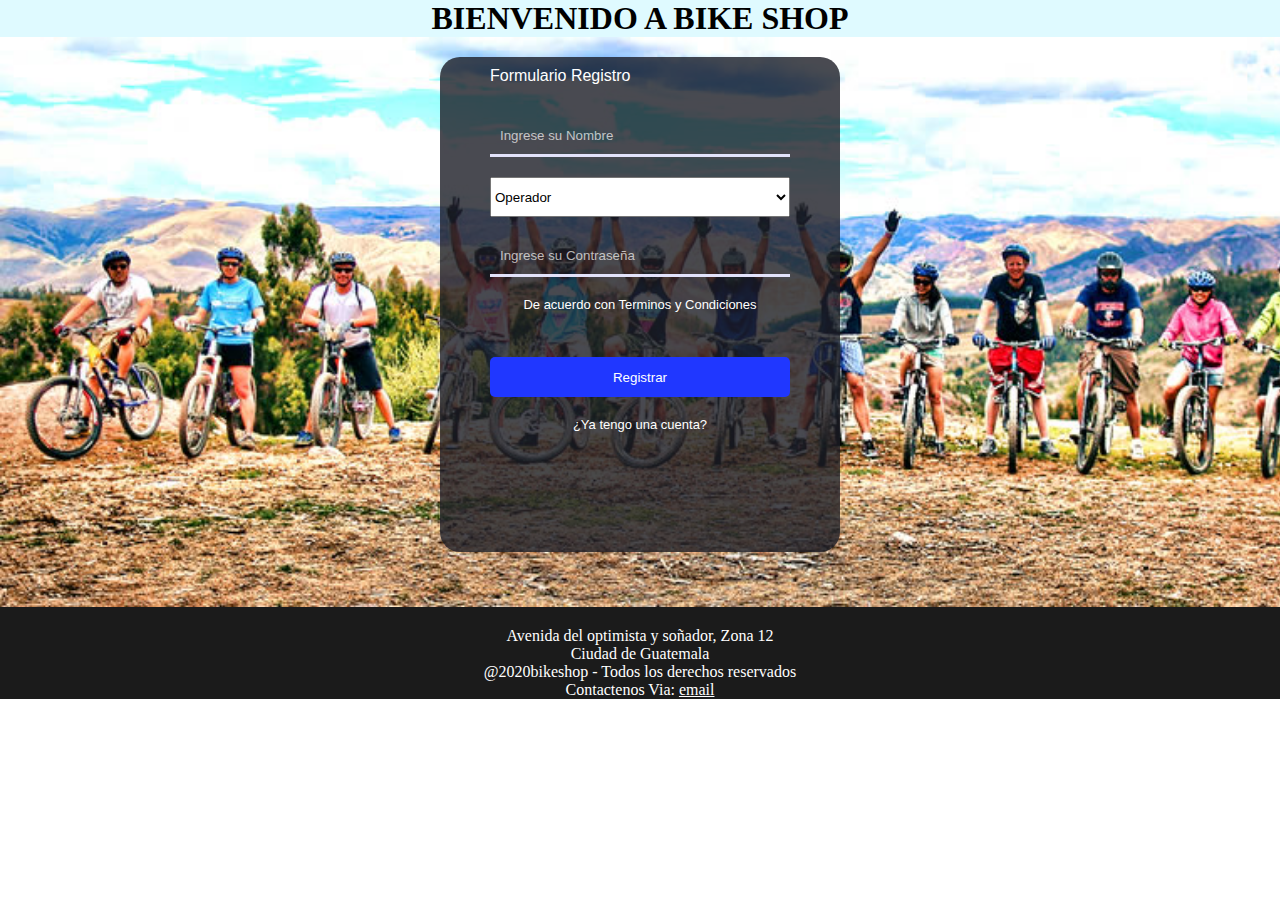
<file: pages/registro.html>
<!DOCTYPE html>
<html lang="en">
<head>
    <meta charset="UTF-8">
    <meta name="viewport" content="width=device-width, initial-scale=1.0">
    <link rel="stylesheet" href="../css/style.css">
    <title>Registro</title>
</head>
<body>
    <!-- contenedor del encabezado-->
    <div id="encabezado_log">
        <header id = "header_log">
            <h1>BIENVENIDO A BIKE SHOP</h1>
        </header>
    </div>
    <div>
        <!--contenedor del formulario de login el cual se muestra centrado-->
        <main id="contenedor_formulario">
            <form action="" id="formulario">
                <label id="titulo">Formulario Registro</label>

                <input type="text" id="nombre" 
                required placeholder="Ingrese su Nombre">

                <select id="puesto">
					<option value = "Operador">Operador</option>
					<option value = "Administrador">Administrador</option>
				</select>

                <input type="password" id="contrasenia" 
                required placeholder="Ingrese su Contraseña">

                <label id="acuerdos">De acuerdo con Terminos y Condiciones</label>

                <button type="button" id="registrar" onclick = "Add()">Registrar</button>

                <a id="pregunta" href="../pages/login.html" 
                target="_blank">¿Ya tengo una cuenta?</a>
            </form>
        </main>
    </div>
    <!--contenedor del pie de la pagina-->
    <div id="pie">
        <footer>
            <p>Avenida del optimista y soñador, Zona 12</p>
            <p>Ciudad de Guatemala</p>
            <p>@2020bikeshop - Todos los derechos reservados</p>
            <p>Contactenos Via: <a href="">email</a> </p>
        </footer>
    </div>
	<script src="../js/registro.js"></script>
</body>
</html>
</file>
<file: css/style.css>
/*la estructura de la pagina esta hecha con css grid
la cual permite un mejor manejo para hacer responsive el 
sitio*/

/*la informacion contenida en el sitio esta de forma estatica
no es dinamica, si los precios cambian se debe cambiar el codigo
para mejorar el sitio se debe hacer con informacion dinamica
y modificable por el usuario*/

*{
    padding: 0px;
    margin: 0px;
}

p,a,b,h1,h2,h3{
    font-family: 'Times New Roman', Times, serif;
}

/*identificador del contenedor principall*/
#contenedor{
    display: grid;
    grid-template-columns: 1fr 2fr;
    grid-template-rows: 65px 1fr 150px;
}

/*caja del encabezado*/
#encabezado{
    display: grid;
    background-color: rgb(223, 250, 255);
    box-shadow: 0px 2px 5px gray;
    grid-column: 1 /span 2;
    grid-row: 1;
}

#encabezado header{
    display: grid;
    grid-template-columns: 1fr 4fr;
    grid-template-rows: 1fr;
}

/*Logo mostrado en el encabezado*/
#logo_encabezado{
    justify-self: right;
    align-self: center;
    grid-column: 1;
    grid-row: 1;
    height: 70px;
    width: 70px;
    
}

/*esta barra de navegacion esta integrada dentro del header*/
#barra_navegacion{
    display: grid;
    grid-column: 2;
    grid-row: 1;
    justify-content: right;
    padding-right: 80px;
    
}

/*clase para cada elemento dentro de la barra de navegacion*/
.elementos_nav{
    display: inline-block;
    height: 30px;
    margin-left: 0px;
    margin-right: 0px;
    padding-top: 15px;
    text-align: center;
    width: 100px;
}

#carrito{
    height: 50px;
}

.elementos_nav img{
    height: 25px;
    transition: transform 0.3s ease-in-out 0.0s;
    width: 25px;
}

.elementos_nav img:hover{
    transform: scale(1.2);
}

/*para dar estilo a los elementos dentro de la barra de navegacion*/
.elementos_nav a{
    color: black;
    font-size: 20px;
    line-height: 20px;
    text-decoration: none;
}

/*cambia de color los textos dentro de la barra de navegacion*/
.elementos_nav a:hover{
    color: rgb(43, 159, 236);
}

/*caja de la barra lateral izquierda*/
#lateral{
    display: grid;
    grid-column: 1;
    grid-row: 2;
    justify-content: center;
    padding-bottom: 20px;
}

/*imagen de la barra lateral*/
#img_bici{
    display: block;
    margin-left: auto;
    margin-right: auto;
    height: 200px;
    margin-top: 50px;
    margin-bottom: 50px;
    width: 200px;
}

/*texto de nuestro menu*/
aside h2{
    text-align: center;
    margin-bottom: 10px;
}

/*estilos del contenido de la tabla del menu*/
.opciones{
    border-collapse: separate;
    border-spacing: 5px;
}
.opciones td{
    box-shadow: 0px 3px 5px gray;
    height: 100px;
    width: 300px;
}

.opciones img{
    display: block;
    height: 100px;
    margin-right: auto;
    margin-left: auto;
    width: 200px;
    transition: transform 0.3s ease-in-out 0.0s;
}

/*hace un poco mas grande la imagen al pasar el curso*/
.opciones img:hover{
    transform: scale(1.2);
}

/*contenido principal*/
#contenido{
    grid-column: 2;
    grid-row: 2;
    padding-bottom: 20px;
}

main h1{
    margin-top: 20px;
    text-align: center;
}

main{
    padding-left: 12%;
    padding-right: 12%;
}

main img{
    display: block;
    height: 300px;
    margin-left: auto;
    margin-right: auto;
    margin-top: 30px;
    width: 100%;
}

main h3{
    margin-top: 15px;
}

main p{
    font-size: 20px;
    margin-top: 15px;
    text-align: justify;
}

/*estilos para el pie de pagina*/
#pie{
    background-color: rgb(27, 27, 27);
    color: white;
    grid-column: 1 /span 2;
    grid-row: 3;
    padding-top: 20px;
    text-align: center;
}

footer a{
    color: white;
}

footer p{
    padding: 0px;
    margin: 0px;
}
/*estilo para la tabla de la opcion 1 (marca giant) */
#tabla_opcion1{
    border-collapse: separate;
    border-spacing: 0px 10px;
    border: none;
    margin-top: 70px;
    margin-left: auto;
    margin-right: auto;
}
#tabla_opcion1 tr{
    box-shadow: 0px 2px 5px black;
}
#tabla_opcion1 tr:nth-child(odd){
    background-color: rgb(207, 207, 207);
}

#tabla_opcion1 td{
    border: none;
}

#tabla_opcion1 img{
    height: 110px;
    width: 150px;
    margin-top: 0px;
}

#tabla_opcion1 .descripcion_tabla{
    padding-left: 7px;
    width: 65%;
}

#tabla_opcion1 .precio_tabla{
    padding-right: 5px;
    padding-left: 5px;
    width: 100px;
}
#tabla_opcion1 .precio_tabla p{
    text-align: center;
}

/*estilos para la tabla de la opcion 2 (marca specialized)*/
#tabla_opcion2{
    border-collapse: collapse;
    border: none;
    margin-top: 70px;
    margin-left: auto;
    margin-right: auto;
}

#tabla_opcion2 td{
    border: none;
}

.descripcion{
    width: 75%;
}

.precio{
    text-align: right;
}

/*estilo para la ventana de reguistro*/
#encabezado_log{
    background-color: rgb(223, 250, 255);
}
#contenedor_formulario{
    background-image: url("../images/login.jpg");
    background-size: cover;
    background-repeat: no-repeat;
    grid-column: 1 /span 2;
    grid-row: 2;
    padding-top: 20px;
    height: 550px;
}

header h1{
    grid-column: 1 /span 2;
    grid-row: 1;
    text-align: center;
}

#formulario{
    background-color: rgba(27, 29, 37, 0.8);
    border-style: none;
    border-radius: 20px;
    color: white;
    display: grid;
    grid-template-columns: 300px;
    grid-template-rows: repeat(7,40px);
    grid-gap: 20px;
    height: 90%;
    justify-content: center;
    margin-left: auto;
    margin-right: auto;
    width: 400px;
}

input{
    background-color: rgba(27, 29, 37, 0);
    border: none;
    border-bottom: solid;
    border-bottom-color: rgb(226, 226, 250);
    color: white;
    padding-left: 10px;
}

input::placeholder{
    color: rgba(255, 255, 255, 0.692);
}

#registrar,#login{
    background-color: rgb(32, 55, 255);
    border-radius: 5px;
    border-style: none;
    color: white;
}

#registrar:hover,#login:hover{
    background-color: rgb(31, 124, 231);
}

#titulo{
    font-family: Arial, Helvetica, sans-serif;
    margin-top: 10px;
}

#acuerdos{
    text-align: center;
}
#pregunta{
    color: white;
    text-align: center;
    text-decoration: none;
}
#pregunta:hover{
    color: rgb(255, 252, 47);
}
#pregunta,#acuerdos{
    font-family: Arial, Helvetica, sans-serif;
    font-size: 13px;
    text-align: center;
}

/*estilo para el login*/

#formulario_log{
    background-color: rgba(27, 29, 37, 0.8);
    border-style: none;
    border-radius: 20px;
    color: white;
    display: grid;
    grid-template-columns: 300px;
    grid-template-rows: 80px repeat(5,40px);
    grid-gap: 20px;
    height: 80%;
    justify-content: center;
    margin-left: auto;
    margin-right: auto;
    width: 400px;
}


#titulo_log{
    font-family: Arial, Helvetica, sans-serif;
    font-size: 25px;
    margin-top: 30px;
}

#registrate{
    text-decoration: none;
    color: yellow;
}

#registrate:hover{
    color: blue;
}

#oscura{
    background-color: rgba(0, 0, 0, 0.596);
    position: absolute;
    display: none;
    height: 100%;
    width: 100%;
}

#emergente{
    background-color: rgba(255, 255, 255, 0.98);
    border-radius: 30px;
    box-shadow: 3px 3px 25px rgba(0, 0, 0, 0.349);
    display: none;
    height: 85%;
    max-height: 600px;
    max-width: 500px;
    margin-right: auto;
    margin-left: auto;
    padding-top: 10px;
    position: absolute;
    width: 60%;

    top: 50%;  
    left: 50%; 
    transform: translate(-50%, -50%);
}


#emergente img{
    cursor: pointer;
    display: block;
    height: 20px;
    margin-left: 90%;
    transition: transform 0.3s ease-in-out 0.0s;
    width: 20px;
}
#emergente img:hover{
    transform: scale(1.2);
}

#formularioIngreso{
    padding-top: 15px;
}

#pie_log{
    background-color: rgb(223, 250, 255);
    border-radius: 15px;
    height: 15%;
    margin-top: 5px;
    width: 100%;
}

#pie_log img{
    display: inline-block;
    height: 80%;
    width: 80px;
    margin-top: 10px;
    margin-left: 12%;
}

/*media cuando la pantalla se hace menor a 600px
lo que se hizo fue mover la barra lateral derecha
abajo del contenido principal para ello se agrego una nueva
fila a la grid del contendor principal y solo se creo una columna
El header tambien se partio en 2 filas para colocar
el logo arriba de las opciones inicio, productos y login*/
@media(max-width: 650px){

    /*se reduce a una columna el contenedor principal
    se agrega una fila extra y se modifica el alto de la primera fila*/
    #contenedor{
        grid-template-columns: 1fr;
        grid-template-rows: 105px minmax(200px,1fr) minmax(200px,1000px) 150px;
    }

    /*el header se divide en 2 filas la primer para la imagen y la 2da para la barra de navegacion*/
    #encabezado header{
        grid-template-columns: 1fr;
        grid-template-rows: 2fr 3fr;
        align-content: center;
    }

    /*la imagen de logo se coloca en la primera fila del header y se reduce el tamaño y se centra*/
    #logo_encabezado{
        grid-column: 1;
        grid-row: 1;
        height: 50px;
        justify-self: center;
        width: 50px;
    }

    /*la barra de navegacion se coloca en la 2da fila de header*/
    #barra_navegacion{
        grid-column: 1;
        grid-row: 2;
        justify-content: center;
        padding-right: 0px;
        padding-left: 0px;
        padding-bottom: 0px;
    }
    /*se modifican las dimensiones y margenes de los 
    botones de la barra de navegacio*/
    .elementos_nav{
        height: 30px;
        margin-left: 0px;
        margin-right: 0px;
        width: 75px;
    }
    
    /*el contenido se coloca en la 2da fila y col 1 y se modifica
    el padding inferior */
    #contenido{
        grid-column: 1;
        grid-row: 2;
        padding-bottom: 20px;
    }
    
    /*la barra lateral se coloca en la fila 3 y col 1 bajo el 
    contenido principal*/
    #lateral{
        grid-column: 1;
        grid-row: 3;
        padding-bottom: 0px;
    }

    /*El pie de pagina se mueve a la fila 4 y columna 1*/
    #pie{
        grid-column: 1;
        grid-row: 4;
    }

    /*se central los textos de las tablas de productos*/
    .precio p, .descripcion b, .descripcion p{
        text-align: center;
    }

    /*se modifica el pixelaje de unos textos en las tablas de productos (marca giant)*/
    .descripcion_tabla b, .descripcion_tabla p, .precio_tabla p{
        font-size: 12px;
    }

    /*los formularios se hacen mas paqueños con forme la pantalla*/
    #formulario_log,#formulario{
        grid-template-columns: 70%;
        width: 80%;
    }

}
</file>
<file: css/style_pedido.css>
#contenido_mi_pedido{
    grid-column: 1 /span 2;
}

#pedido{
    display: grid;
    grid-template-columns: 1fr;
    justify-content: center;
}

.item{
    display: grid;
    grid-template-columns: 1fr 1fr;
    width: 100%;
}
.item p{
    padding: 0px;
    margin: 0px;
}
.imagen{
    grid-column: 1;
}
.imagen img{
    height: 300px;
    width: 300px;
}

.descripcion{
    grid-column: 2;
    padding-left: 20px;
    padding-top: 35px;
}

.img_menos{
    display: inline-block;
    height: 20px;
    margin-bottom: 15px;
    margin-right: 15px;
    margin-top: 45px;
    width: 20px;
    
    transition: transform 0.3s ease-in-out 0.0s;
}

.c_actual{
    display: inline-block;
}

.img_mas{
    display: inline-block;
    height: 20px;
    margin-bottom: 15px;
    margin-right: 5px;
    margin-left: 15px;
    margin-top: 45px;
    width: 20px;
    
    transition: transform 0.3s ease-in-out 0.0s;
}

.img_eliminar:hover, .img_mas:hover, .img_menos:hover{
    transform: scale(1.3);
}

.img_eliminar{
    height: 20px;
    margin-top: 0px;
    margin-left: 35px;
    margin-bottom: 7px;
    width: 20px;

    transition: transform 0.3s ease-in-out 0.0s;
}

.img_eliminar:hover{
    transform: scale(1.3);
}

.lblSubTotal{
    margin-top: 0px;
}

#btnConfirmar{
    float: right;
    grid-column: 1;
}

h3{
    float: right;
    grid-column: 1;
    width: 150px;
}

#mi_pedido{
    text-align: center;
}
#datos_contacto h2{
    text-align: center;
}

#datos_contacto input{
    max-width: 600px;
}

#carritoVacio{
    height: 80%;
    width: 80%;
}

#total{
    margin-right: 10px;
    padding-bottom: 10px;
}

#paypal-button-container{
    max-width: 400px;
}

@media(max-width: 650px){
    .item{
        grid-template-columns: 1fr;
    }
    #contenido_mi_pedido{
        grid-column: 1;
        grid-row: 2;
    }

    #contenedor{
        grid-template-columns: 1fr;
        grid-template-rows: 105px minmax(500px,1fr) 150px;
    }

    #pie{
        grid-row: 3;
    }
    .descripcion{
        grid-column: 1;
    }
}
</file>
<file: css/style_ordenes_compras.css>
#contenido_ordenes{
    grid-column: 1 /span 2;
    grid-row: 2;
}

input,select{
    max-width: 700px;
    padding-left: 40px;
}

#ingreso{
    margin-top: 40px;
}


@media(max-width:600px){
    #contenido_ordenes{
        grid-column: 1;
        grid-row: 2;
        margin-bottom: 50px;
        padding-right: 0px;
        padding-left: 0px;
    }
    main{
        margin-right: 0px;
        margin-left: 0px;
    }
    #contenedor{
        grid-template-columns: 1fr;
        grid-template-rows: 105px minmax(500px,1fr) 150px;
    }

    #pie{
        grid-row: 3;
    }
    #t_head{
        font-size: 10px;
    }
}
</file>
<file: css/style_mantenimiento_ordenes.css>
/*identificador del contenedor principall*/
#contenedor{
    display: grid;
    grid-template-columns: 1fr 2fr;
    grid-template-rows: 65px minmax(500px,1fr) 150px;
}

.solicitada{
    background-color: rgba(133, 255, 133, 0.808);
}

.en_transito{
    background-color: rgba(252, 255, 88, 0.733);
}

.recibido{
    background-color: rgba(86, 97, 255, 0.664);
}
</file>
<file: css/style_productos.css>
#bicicletas{
    display: grid;
    grid-gap: 35px;
    grid-template-columns: 1fr 1fr;
    margin-bottom: 50px;
    width: 100%;
}

#bicicletas div p{
    text-align: center;
    margin: 0px;
    padding: 0px;
}


.cantidad{
    max-width: 120px;
    margin-bottom: 10px;
}

.img_prod{
    height: 50%;
    width: 70%;
    transition: transform 0.3s ease-in-out 0.0s;
}

.img_prod:hover{
    transform: scale(1.1);
}

@media(max-width:650px){
    #bicicletas{
        grid-template-columns: 1fr;
    }
}
</file>
<file: css/style_proveedores.css>
#contenido_Proveedores{
    grid-column: 1 /span 2;
    grid-row: 2;
}

input{
    max-width: 700px;
    padding-left: 40px;
}

#ingreso{
    margin-top: 40px;
}


@media(max-width:600px){
    #contenido_Proveedores{
        grid-column: 1;
        grid-row: 2;
        margin-bottom: 50px;
        padding-right: 0px;
        padding-left: 0px;
    }
    main{
        margin-right: 0px;
        margin-left: 0px;
    }
    #contenedor{
        grid-template-columns: 1fr;
        grid-template-rows: 105px minmax(500px,1fr) 150px;
    }

    #pie{
        grid-row: 3;
    }
    #t_head{
        font-size: 10px;
    }
}
</file>
